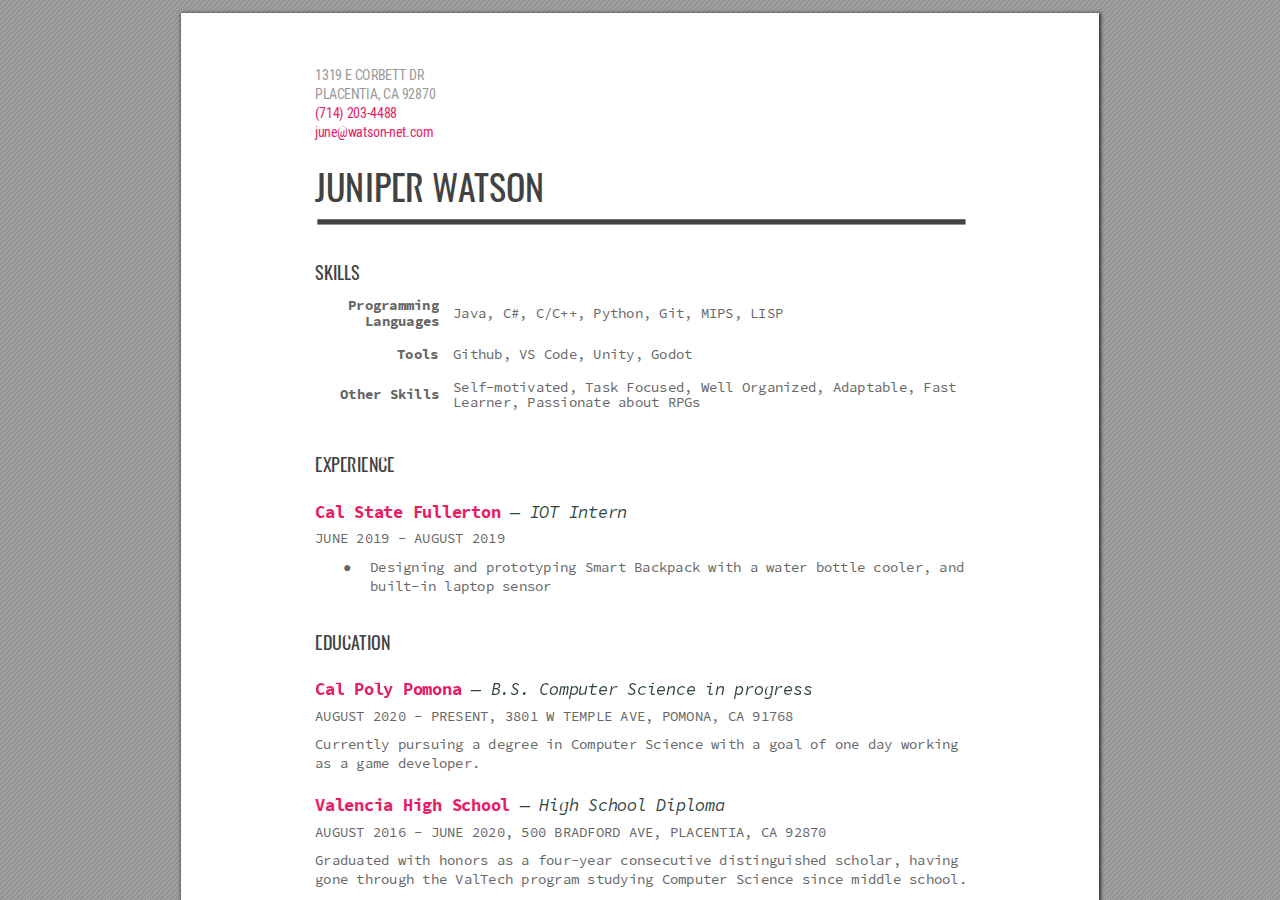
<file: index.html>
<!DOCTYPE html>
<!-- Created by pdf2htmlEX (https://github.com/pdf2htmlEX/pdf2htmlEX) -->
<html xmlns="http://www.w3.org/1999/xhtml">
<head>
<meta charset="utf-8"/>
<meta name="generator" content="pdf2htmlEX"/>
<meta http-equiv="X-UA-Compatible" content="IE=edge,chrome=1"/>
<style type="text/css">
/*! 
 * Base CSS for pdf2htmlEX
 * Copyright 2012,2013 Lu Wang <coolwanglu@gmail.com> 
 * https://github.com/pdf2htmlEX/pdf2htmlEX/blob/master/share/LICENSE
 */#sidebar{position:absolute;top:0;left:0;bottom:0;width:250px;padding:0;margin:0;overflow:auto}#page-container{position:absolute;top:0;left:0;margin:0;padding:0;border:0}@media screen{#sidebar.opened+#page-container{left:250px}#page-container{bottom:0;right:0;overflow:auto}.loading-indicator{display:none}.loading-indicator.active{display:block;position:absolute;width:64px;height:64px;top:50%;left:50%;margin-top:-32px;margin-left:-32px}.loading-indicator img{position:absolute;top:0;left:0;bottom:0;right:0}}@media print{@page{margin:0}html{margin:0}body{margin:0;-webkit-print-color-adjust:exact}#sidebar{display:none}#page-container{width:auto;height:auto;overflow:visible;background-color:transparent}.d{display:none}}.pf{position:relative;background-color:white;overflow:hidden;margin:0;border:0}.pc{position:absolute;border:0;padding:0;margin:0;top:0;left:0;width:100%;height:100%;overflow:hidden;display:block;transform-origin:0 0;-ms-transform-origin:0 0;-webkit-transform-origin:0 0}.pc.opened{display:block}.bf{position:absolute;border:0;margin:0;top:0;bottom:0;width:100%;height:100%;-ms-user-select:none;-moz-user-select:none;-webkit-user-select:none;user-select:none}.bi{position:absolute;border:0;margin:0;-ms-user-select:none;-moz-user-select:none;-webkit-user-select:none;user-select:none}@media print{.pf{margin:0;box-shadow:none;page-break-after:always;page-break-inside:avoid}@-moz-document url-prefix(){.pf{overflow:visible;border:1px solid #fff}.pc{overflow:visible}}}.c{position:absolute;border:0;padding:0;margin:0;overflow:hidden;display:block}.t{position:absolute;white-space:pre;font-size:1px;transform-origin:0 100%;-ms-transform-origin:0 100%;-webkit-transform-origin:0 100%;unicode-bidi:bidi-override;-moz-font-feature-settings:"liga" 0}.t:after{content:''}.t:before{content:'';display:inline-block}.t span{position:relative;unicode-bidi:bidi-override}._{display:inline-block;color:transparent;z-index:-1}::selection{background:rgba(127,255,255,0.4)}::-moz-selection{background:rgba(127,255,255,0.4)}.pi{display:none}.d{position:absolute;transform-origin:0 100%;-ms-transform-origin:0 100%;-webkit-transform-origin:0 100%}.it{border:0;background-color:rgba(255,255,255,0.0)}.ir:hover{cursor:pointer}</style>
<style type="text/css">
/*! 
 * Fancy styles for pdf2htmlEX
 * Copyright 2012,2013 Lu Wang <coolwanglu@gmail.com> 
 * https://github.com/pdf2htmlEX/pdf2htmlEX/blob/master/share/LICENSE
 */@keyframes fadein{from{opacity:0}to{opacity:1}}@-webkit-keyframes fadein{from{opacity:0}to{opacity:1}}@keyframes swing{0{transform:rotate(0)}10%{transform:rotate(0)}90%{transform:rotate(720deg)}100%{transform:rotate(720deg)}}@-webkit-keyframes swing{0{-webkit-transform:rotate(0)}10%{-webkit-transform:rotate(0)}90%{-webkit-transform:rotate(720deg)}100%{-webkit-transform:rotate(720deg)}}@media screen{#sidebar{background-color:#2f3236;background-image:url("[data-uri]")}#outline{font-family:Georgia,Times,"Times New Roman",serif;font-size:13px;margin:2em 1em}#outline ul{padding:0}#outline li{list-style-type:none;margin:1em 0}#outline li>ul{margin-left:1em}#outline a,#outline a:visited,#outline a:hover,#outline a:active{line-height:1.2;color:#e8e8e8;text-overflow:ellipsis;white-space:nowrap;text-decoration:none;display:block;overflow:hidden;outline:0}#outline a:hover{color:#0cf}#page-container{background-color:#9e9e9e;background-image:url("[data-uri]");-webkit-transition:left 500ms;transition:left 500ms}.pf{margin:13px auto;box-shadow:1px 1px 3px 1px #333;border-collapse:separate}.pc.opened{-webkit-animation:fadein 100ms;animation:fadein 100ms}.loading-indicator.active{-webkit-animation:swing 1.5s ease-in-out .01s infinite alternate none;animation:swing 1.5s ease-in-out .01s infinite alternate none}.checked{background:no-repeat url([data-uri])}}</style>
<style type="text/css">
.ff0{font-family:sans-serif;visibility:hidden;}
@font-face{font-family:ff1;src:url('[data-uri]')format("woff");}.ff1{font-family:ff1;line-height:1.031738;font-style:normal;font-weight:normal;visibility:visible;}
@font-face{font-family:ff2;src:url('[data-uri]')format("woff");}.ff2{font-family:ff2;line-height:0.836000;font-style:normal;font-weight:normal;visibility:visible;}
@font-face{font-family:ff3;src:url('[data-uri]')format("woff");}.ff3{font-family:ff3;line-height:0.966000;font-style:normal;font-weight:normal;visibility:visible;}
@font-face{font-family:ff4;src:url('[data-uri]')format("woff");}.ff4{font-family:ff4;line-height:0.948000;font-style:normal;font-weight:normal;visibility:visible;}
@font-face{font-family:ff5;src:url('[data-uri]')format("woff");}.ff5{font-family:ff5;line-height:0.929000;font-style:normal;font-weight:normal;visibility:visible;}
@font-face{font-family:ff6;src:url('[data-uri]')format("woff");}.ff6{font-family:ff6;line-height:0.666504;font-style:normal;font-weight:normal;visibility:visible;}
@font-face{font-family:ff7;src:url('[data-uri]')format("woff");}.ff7{font-family:ff7;line-height:0.924000;font-style:normal;font-weight:normal;visibility:visible;}
.m0{transform:matrix(0.375000,0.000000,0.000000,0.375000,0,0);-ms-transform:matrix(0.375000,0.000000,0.000000,0.375000,0,0);-webkit-transform:matrix(0.375000,0.000000,0.000000,0.375000,0,0);}
.m1{transform:matrix(1.500000,0.000000,0.000000,1.500000,0,0);-ms-transform:matrix(1.500000,0.000000,0.000000,1.500000,0,0);-webkit-transform:matrix(1.500000,0.000000,0.000000,1.500000,0,0);}
.v0{vertical-align:0.000000px;}
.ls0{letter-spacing:0.000000px;}
.sc_{text-shadow:none;}
.sc0{text-shadow:-0.015em 0 transparent,0 0.015em transparent,0.015em 0 transparent,0 -0.015em  transparent;}
@media screen and (-webkit-min-device-pixel-ratio:0){
.sc_{-webkit-text-stroke:0px transparent;}
.sc0{-webkit-text-stroke:0.015em transparent;text-shadow:none;}
}
.ws0{word-spacing:0.000000px;}
._0{margin-left:-2.879175px;}
._2{margin-left:-1.535741px;}
._1{width:50.255859px;}
.fc4{color:rgb(46,68,64);}
.fc3{color:rgb(102,102,102);}
.fc2{color:rgb(66,66,66);}
.fc0{color:rgb(153,153,153);}
.fc1{color:rgb(233,29,99);}
.fs0{font-size:36.000000px;}
.fs3{font-size:44.000001px;}
.fs2{font-size:48.000000px;}
.fs1{font-size:96.000000px;}
.y0{bottom:-0.750000px;}
.y1f{bottom:6.164999px;}
.y9{bottom:10.664999px;}
.y1e{bottom:25.289999px;}
.y8{bottom:26.414999px;}
.y24{bottom:42.164999px;}
.y21{bottom:44.414999px;}
.y23{bottom:57.914999px;}
.y25{bottom:68.625000px;}
.y22{bottom:117.000000px;}
.y20{bottom:123.187500px;}
.y1d{bottom:198.562500px;}
.y1c{bottom:257.220000px;}
.y1b{bottom:316.664999px;}
.y1a{bottom:335.789999px;}
.y19{bottom:363.914999px;}
.y18{bottom:389.535001px;}
.y17{bottom:432.539999px;}
.y16{bottom:451.664999px;}
.y15{bottom:479.789999px;}
.y14{bottom:505.410001px;}
.y13{bottom:550.845000px;}
.y12{bottom:610.289999px;}
.y11{bottom:629.414999px;}
.y10{bottom:657.539999px;}
.yf{bottom:683.160001px;}
.ye{bottom:728.595000px;}
.yd{bottom:783.000000px;}
.yc{bottom:790.875000px;}
.yb{bottom:831.375000px;}
.y7{bottom:864.000000px;}
.ya{bottom:871.875000px;}
.y6{bottom:920.970000px;}
.y5{bottom:998.940000px;}
.y4{bottom:1063.664999px;}
.y3{bottom:1082.789999px;}
.y2{bottom:1101.914999px;}
.y1{bottom:1121.039999px;}
.ha{height:25.632000px;}
.h8{height:26.064000px;}
.h6{height:27.180000px;}
.h2{height:28.880859px;}
.h7{height:31.500000px;}
.h9{height:33.220001px;}
.h4{height:39.216000px;}
.h5{height:47.250000px;}
.hb{height:66.375000px;}
.h3{height:78.432000px;}
.hc{height:78.750000px;}
.h0{height:1188.000000px;}
.h1{height:1188.750000px;}
.w2{width:128.250000px;}
.w4{width:146.250000px;}
.w5{width:499.500000px;}
.w3{width:517.500000px;}
.w0{width:918.000000px;}
.w1{width:918.750000px;}
.x0{left:0.000000px;}
.x6{left:6.750000px;}
.x8{left:23.174217px;}
.x3{left:31.274282px;}
.xe{left:36.112206px;}
.xd{left:40.162239px;}
.xb{left:44.212272px;}
.x4{left:47.474413px;}
.x7{left:79.874674px;}
.x1{left:133.875000px;}
.x2{left:136.125000px;}
.x9{left:162.000000px;}
.xa{left:189.000000px;}
.x5{left:265.500000px;}
.xc{left:283.500000px;}
@media print{
.v0{vertical-align:0.000000pt;}
.ls0{letter-spacing:0.000000pt;}
.ws0{word-spacing:0.000000pt;}
._0{margin-left:-2.559267pt;}
._2{margin-left:-1.365103pt;}
._1{width:44.671875pt;}
.fs0{font-size:32.000000pt;}
.fs3{font-size:39.111112pt;}
.fs2{font-size:42.666667pt;}
.fs1{font-size:85.333333pt;}
.y0{bottom:-0.666667pt;}
.y1f{bottom:5.480000pt;}
.y9{bottom:9.480000pt;}
.y1e{bottom:22.479999pt;}
.y8{bottom:23.480000pt;}
.y24{bottom:37.480000pt;}
.y21{bottom:39.479999pt;}
.y23{bottom:51.480000pt;}
.y25{bottom:61.000000pt;}
.y22{bottom:104.000000pt;}
.y20{bottom:109.500000pt;}
.y1d{bottom:176.500000pt;}
.y1c{bottom:228.640000pt;}
.y1b{bottom:281.480000pt;}
.y1a{bottom:298.479999pt;}
.y19{bottom:323.479999pt;}
.y18{bottom:346.253334pt;}
.y17{bottom:384.480000pt;}
.y16{bottom:401.479999pt;}
.y15{bottom:426.479999pt;}
.y14{bottom:449.253334pt;}
.y13{bottom:489.640000pt;}
.y12{bottom:542.480000pt;}
.y11{bottom:559.479999pt;}
.y10{bottom:584.479999pt;}
.yf{bottom:607.253334pt;}
.ye{bottom:647.640000pt;}
.yd{bottom:696.000000pt;}
.yc{bottom:703.000000pt;}
.yb{bottom:739.000000pt;}
.y7{bottom:768.000000pt;}
.ya{bottom:775.000000pt;}
.y6{bottom:818.640000pt;}
.y5{bottom:887.946666pt;}
.y4{bottom:945.480000pt;}
.y3{bottom:962.480000pt;}
.y2{bottom:979.480000pt;}
.y1{bottom:996.480000pt;}
.ha{height:22.784000pt;}
.h8{height:23.168000pt;}
.h6{height:24.160000pt;}
.h2{height:25.671875pt;}
.h7{height:28.000000pt;}
.h9{height:29.528890pt;}
.h4{height:34.858667pt;}
.h5{height:42.000000pt;}
.hb{height:59.000000pt;}
.h3{height:69.717333pt;}
.hc{height:70.000000pt;}
.h0{height:1056.000000pt;}
.h1{height:1056.666667pt;}
.w2{width:114.000000pt;}
.w4{width:130.000000pt;}
.w5{width:444.000000pt;}
.w3{width:460.000000pt;}
.w0{width:816.000000pt;}
.w1{width:816.666667pt;}
.x0{left:0.000000pt;}
.x6{left:6.000000pt;}
.x8{left:20.599304pt;}
.x3{left:27.799362pt;}
.xe{left:32.099739pt;}
.xd{left:35.699768pt;}
.xb{left:39.299797pt;}
.x4{left:42.199478pt;}
.x7{left:70.999710pt;}
.x1{left:119.000000pt;}
.x2{left:121.000000pt;}
.x9{left:144.000000pt;}
.xa{left:168.000000pt;}
.x5{left:236.000000pt;}
.xc{left:252.000000pt;}
}
</style>
<script>
/*
 Copyright 2012 Mozilla Foundation 
 Copyright 2013 Lu Wang <coolwanglu@gmail.com>
 Apachine License Version 2.0 
*/
(function(){function b(a,b,e,f){var c=(a.className||"").split(/\s+/g);""===c[0]&&c.shift();var d=c.indexOf(b);0>d&&e&&c.push(b);0<=d&&f&&c.splice(d,1);a.className=c.join(" ");return 0<=d}if(!("classList"in document.createElement("div"))){var e={add:function(a){b(this.element,a,!0,!1)},contains:function(a){return b(this.element,a,!1,!1)},remove:function(a){b(this.element,a,!1,!0)},toggle:function(a){b(this.element,a,!0,!0)}};Object.defineProperty(HTMLElement.prototype,"classList",{get:function(){if(this._classList)return this._classList;
var a=Object.create(e,{element:{value:this,writable:!1,enumerable:!0}});Object.defineProperty(this,"_classList",{value:a,writable:!1,enumerable:!1});return a},enumerable:!0})}})();
</script>
<script>
(function(){/*
 pdf2htmlEX.js: Core UI functions for pdf2htmlEX 
 Copyright 2012,2013 Lu Wang <coolwanglu@gmail.com> and other contributors 
 https://github.com/pdf2htmlEX/pdf2htmlEX/blob/master/share/LICENSE 
*/
var pdf2htmlEX=window.pdf2htmlEX=window.pdf2htmlEX||{},CSS_CLASS_NAMES={page_frame:"pf",page_content_box:"pc",page_data:"pi",background_image:"bi",link:"l",input_radio:"ir",__dummy__:"no comma"},DEFAULT_CONFIG={container_id:"page-container",sidebar_id:"sidebar",outline_id:"outline",loading_indicator_cls:"loading-indicator",preload_pages:3,render_timeout:100,scale_step:0.9,key_handler:!0,hashchange_handler:!0,view_history_handler:!0,__dummy__:"no comma"},EPS=1E-6;
function invert(a){var b=a[0]*a[3]-a[1]*a[2];return[a[3]/b,-a[1]/b,-a[2]/b,a[0]/b,(a[2]*a[5]-a[3]*a[4])/b,(a[1]*a[4]-a[0]*a[5])/b]}function transform(a,b){return[a[0]*b[0]+a[2]*b[1]+a[4],a[1]*b[0]+a[3]*b[1]+a[5]]}function get_page_number(a){return parseInt(a.getAttribute("data-page-no"),16)}function disable_dragstart(a){for(var b=0,c=a.length;b<c;++b)a[b].addEventListener("dragstart",function(){return!1},!1)}
function clone_and_extend_objs(a){for(var b={},c=0,e=arguments.length;c<e;++c){var h=arguments[c],d;for(d in h)h.hasOwnProperty(d)&&(b[d]=h[d])}return b}
function Page(a){if(a){this.shown=this.loaded=!1;this.page=a;this.num=get_page_number(a);this.original_height=a.clientHeight;this.original_width=a.clientWidth;var b=a.getElementsByClassName(CSS_CLASS_NAMES.page_content_box)[0];b&&(this.content_box=b,this.original_scale=this.cur_scale=this.original_height/b.clientHeight,this.page_data=JSON.parse(a.getElementsByClassName(CSS_CLASS_NAMES.page_data)[0].getAttribute("data-data")),this.ctm=this.page_data.ctm,this.ictm=invert(this.ctm),this.loaded=!0)}}
Page.prototype={hide:function(){this.loaded&&this.shown&&(this.content_box.classList.remove("opened"),this.shown=!1)},show:function(){this.loaded&&!this.shown&&(this.content_box.classList.add("opened"),this.shown=!0)},rescale:function(a){this.cur_scale=0===a?this.original_scale:a;this.loaded&&(a=this.content_box.style,a.msTransform=a.webkitTransform=a.transform="scale("+this.cur_scale.toFixed(3)+")");a=this.page.style;a.height=this.original_height*this.cur_scale+"px";a.width=this.original_width*this.cur_scale+
"px"},view_position:function(){var a=this.page,b=a.parentNode;return[b.scrollLeft-a.offsetLeft-a.clientLeft,b.scrollTop-a.offsetTop-a.clientTop]},height:function(){return this.page.clientHeight},width:function(){return this.page.clientWidth}};function Viewer(a){this.config=clone_and_extend_objs(DEFAULT_CONFIG,0<arguments.length?a:{});this.pages_loading=[];this.init_before_loading_content();var b=this;document.addEventListener("DOMContentLoaded",function(){b.init_after_loading_content()},!1)}
Viewer.prototype={scale:1,cur_page_idx:0,first_page_idx:0,init_before_loading_content:function(){this.pre_hide_pages()},initialize_radio_button:function(){for(var a=document.getElementsByClassName(CSS_CLASS_NAMES.input_radio),b=0;b<a.length;b++)a[b].addEventListener("click",function(){this.classList.toggle("checked")})},init_after_loading_content:function(){this.sidebar=document.getElementById(this.config.sidebar_id);this.outline=document.getElementById(this.config.outline_id);this.container=document.getElementById(this.config.container_id);
this.loading_indicator=document.getElementsByClassName(this.config.loading_indicator_cls)[0];for(var a=!0,b=this.outline.childNodes,c=0,e=b.length;c<e;++c)if("ul"===b[c].nodeName.toLowerCase()){a=!1;break}a||this.sidebar.classList.add("opened");this.find_pages();if(0!=this.pages.length){disable_dragstart(document.getElementsByClassName(CSS_CLASS_NAMES.background_image));this.config.key_handler&&this.register_key_handler();var h=this;this.config.hashchange_handler&&window.addEventListener("hashchange",
function(a){h.navigate_to_dest(document.location.hash.substring(1))},!1);this.config.view_history_handler&&window.addEventListener("popstate",function(a){a.state&&h.navigate_to_dest(a.state)},!1);this.container.addEventListener("scroll",function(){h.update_page_idx();h.schedule_render(!0)},!1);[this.container,this.outline].forEach(function(a){a.addEventListener("click",h.link_handler.bind(h),!1)});this.initialize_radio_button();this.render()}},find_pages:function(){for(var a=[],b={},c=this.container.childNodes,
e=0,h=c.length;e<h;++e){var d=c[e];d.nodeType===Node.ELEMENT_NODE&&d.classList.contains(CSS_CLASS_NAMES.page_frame)&&(d=new Page(d),a.push(d),b[d.num]=a.length-1)}this.pages=a;this.page_map=b},load_page:function(a,b,c){var e=this.pages;if(!(a>=e.length||(e=e[a],e.loaded||this.pages_loading[a]))){var e=e.page,h=e.getAttribute("data-page-url");if(h){this.pages_loading[a]=!0;var d=e.getElementsByClassName(this.config.loading_indicator_cls)[0];"undefined"===typeof d&&(d=this.loading_indicator.cloneNode(!0),
d.classList.add("active"),e.appendChild(d));var f=this,g=new XMLHttpRequest;g.open("GET",h,!0);g.onload=function(){if(200===g.status||0===g.status){var b=document.createElement("div");b.innerHTML=g.responseText;for(var d=null,b=b.childNodes,e=0,h=b.length;e<h;++e){var p=b[e];if(p.nodeType===Node.ELEMENT_NODE&&p.classList.contains(CSS_CLASS_NAMES.page_frame)){d=p;break}}b=f.pages[a];f.container.replaceChild(d,b.page);b=new Page(d);f.pages[a]=b;b.hide();b.rescale(f.scale);disable_dragstart(d.getElementsByClassName(CSS_CLASS_NAMES.background_image));
f.schedule_render(!1);c&&c(b)}delete f.pages_loading[a]};g.send(null)}void 0===b&&(b=this.config.preload_pages);0<--b&&(f=this,setTimeout(function(){f.load_page(a+1,b)},0))}},pre_hide_pages:function(){var a="@media screen{."+CSS_CLASS_NAMES.page_content_box+"{display:none;}}",b=document.createElement("style");b.styleSheet?b.styleSheet.cssText=a:b.appendChild(document.createTextNode(a));document.head.appendChild(b)},render:function(){for(var a=this.container,b=a.scrollTop,c=a.clientHeight,a=b-c,b=
b+c+c,c=this.pages,e=0,h=c.length;e<h;++e){var d=c[e],f=d.page,g=f.offsetTop+f.clientTop,f=g+f.clientHeight;g<=b&&f>=a?d.loaded?d.show():this.load_page(e):d.hide()}},update_page_idx:function(){var a=this.pages,b=a.length;if(!(2>b)){for(var c=this.container,e=c.scrollTop,c=e+c.clientHeight,h=-1,d=b,f=d-h;1<f;){var g=h+Math.floor(f/2),f=a[g].page;f.offsetTop+f.clientTop+f.clientHeight>=e?d=g:h=g;f=d-h}this.first_page_idx=d;for(var g=h=this.cur_page_idx,k=0;d<b;++d){var f=a[d].page,l=f.offsetTop+f.clientTop,
f=f.clientHeight;if(l>c)break;f=(Math.min(c,l+f)-Math.max(e,l))/f;if(d===h&&Math.abs(f-1)<=EPS){g=h;break}f>k&&(k=f,g=d)}this.cur_page_idx=g}},schedule_render:function(a){if(void 0!==this.render_timer){if(!a)return;clearTimeout(this.render_timer)}var b=this;this.render_timer=setTimeout(function(){delete b.render_timer;b.render()},this.config.render_timeout)},register_key_handler:function(){var a=this;window.addEventListener("DOMMouseScroll",function(b){if(b.ctrlKey){b.preventDefault();var c=a.container,
e=c.getBoundingClientRect(),c=[b.clientX-e.left-c.clientLeft,b.clientY-e.top-c.clientTop];a.rescale(Math.pow(a.config.scale_step,b.detail),!0,c)}},!1);window.addEventListener("keydown",function(b){var c=!1,e=b.ctrlKey||b.metaKey,h=b.altKey;switch(b.keyCode){case 61:case 107:case 187:e&&(a.rescale(1/a.config.scale_step,!0),c=!0);break;case 173:case 109:case 189:e&&(a.rescale(a.config.scale_step,!0),c=!0);break;case 48:e&&(a.rescale(0,!1),c=!0);break;case 33:h?a.scroll_to(a.cur_page_idx-1):a.container.scrollTop-=
a.container.clientHeight;c=!0;break;case 34:h?a.scroll_to(a.cur_page_idx+1):a.container.scrollTop+=a.container.clientHeight;c=!0;break;case 35:a.container.scrollTop=a.container.scrollHeight;c=!0;break;case 36:a.container.scrollTop=0,c=!0}c&&b.preventDefault()},!1)},rescale:function(a,b,c){var e=this.scale;this.scale=a=0===a?1:b?e*a:a;c||(c=[0,0]);b=this.container;c[0]+=b.scrollLeft;c[1]+=b.scrollTop;for(var h=this.pages,d=h.length,f=this.first_page_idx;f<d;++f){var g=h[f].page;if(g.offsetTop+g.clientTop>=
c[1])break}g=f-1;0>g&&(g=0);var g=h[g].page,k=g.clientWidth,f=g.clientHeight,l=g.offsetLeft+g.clientLeft,m=c[0]-l;0>m?m=0:m>k&&(m=k);k=g.offsetTop+g.clientTop;c=c[1]-k;0>c?c=0:c>f&&(c=f);for(f=0;f<d;++f)h[f].rescale(a);b.scrollLeft+=m/e*a+g.offsetLeft+g.clientLeft-m-l;b.scrollTop+=c/e*a+g.offsetTop+g.clientTop-c-k;this.schedule_render(!0)},fit_width:function(){var a=this.cur_page_idx;this.rescale(this.container.clientWidth/this.pages[a].width(),!0);this.scroll_to(a)},fit_height:function(){var a=this.cur_page_idx;
this.rescale(this.container.clientHeight/this.pages[a].height(),!0);this.scroll_to(a)},get_containing_page:function(a){for(;a;){if(a.nodeType===Node.ELEMENT_NODE&&a.classList.contains(CSS_CLASS_NAMES.page_frame)){a=get_page_number(a);var b=this.page_map;return a in b?this.pages[b[a]]:null}a=a.parentNode}return null},link_handler:function(a){var b=a.target,c=b.getAttribute("data-dest-detail");if(c){if(this.config.view_history_handler)try{var e=this.get_current_view_hash();window.history.replaceState(e,
"","#"+e);window.history.pushState(c,"","#"+c)}catch(h){}this.navigate_to_dest(c,this.get_containing_page(b));a.preventDefault()}},navigate_to_dest:function(a,b){try{var c=JSON.parse(a)}catch(e){return}if(c instanceof Array){var h=c[0],d=this.page_map;if(h in d){for(var f=d[h],h=this.pages[f],d=2,g=c.length;d<g;++d){var k=c[d];if(null!==k&&"number"!==typeof k)return}for(;6>c.length;)c.push(null);var g=b||this.pages[this.cur_page_idx],d=g.view_position(),d=transform(g.ictm,[d[0],g.height()-d[1]]),
g=this.scale,l=[0,0],m=!0,k=!1,n=this.scale;switch(c[1]){case "XYZ":l=[null===c[2]?d[0]:c[2]*n,null===c[3]?d[1]:c[3]*n];g=c[4];if(null===g||0===g)g=this.scale;k=!0;break;case "Fit":case "FitB":l=[0,0];k=!0;break;case "FitH":case "FitBH":l=[0,null===c[2]?d[1]:c[2]*n];k=!0;break;case "FitV":case "FitBV":l=[null===c[2]?d[0]:c[2]*n,0];k=!0;break;case "FitR":l=[c[2]*n,c[5]*n],m=!1,k=!0}if(k){this.rescale(g,!1);var p=this,c=function(a){l=transform(a.ctm,l);m&&(l[1]=a.height()-l[1]);p.scroll_to(f,l)};h.loaded?
c(h):(this.load_page(f,void 0,c),this.scroll_to(f))}}}},scroll_to:function(a,b){var c=this.pages;if(!(0>a||a>=c.length)){c=c[a].view_position();void 0===b&&(b=[0,0]);var e=this.container;e.scrollLeft+=b[0]-c[0];e.scrollTop+=b[1]-c[1]}},get_current_view_hash:function(){var a=[],b=this.pages[this.cur_page_idx];a.push(b.num);a.push("XYZ");var c=b.view_position(),c=transform(b.ictm,[c[0],b.height()-c[1]]);a.push(c[0]/this.scale);a.push(c[1]/this.scale);a.push(this.scale);return JSON.stringify(a)}};
pdf2htmlEX.Viewer=Viewer;})();
</script>
<script>
try{
pdf2htmlEX.defaultViewer = new pdf2htmlEX.Viewer({});
}catch(e){}
</script>
<title></title>
</head>
<body>
<div id="sidebar">
<div id="outline">
</div>
</div>
<div id="page-container">
<div id="pf1" class="pf w0 h0" data-page-no="1"><div class="pc pc1 w0 h0"><img class="bi x0 y0 w1 h1" alt="" src="[data-uri]"/><div class="t m0 x1 h2 y1 ff1 fs0 fc0 sc0 ls0 ws0">1319 E CORBETT DR</div><div class="t m0 x1 h2 y2 ff1 fs0 fc0 sc0 ls0 ws0">PLACENTIA, CA 92870</div><div class="t m0 x1 h2 y3 ff1 fs0 fc1 sc0 ls0 ws0">(714) 203-4488</div><div class="t m0 x1 h2 y4 ff1 fs0 fc1 sc0 ls0 ws0">june@watson-net.com</div><div class="t m0 x1 h3 y5 ff2 fs1 fc2 sc0 ls0 ws0">JUNIPER W<span class="_ _0"></span>A<span class="_ _0"></span>TSON</div><div class="t m0 x1 h4 y6 ff2 fs2 fc2 sc0 ls0 ws0">SKILLS</div><div class="c x2 y7 w2 h5"><div class="t m0 x3 h6 y8 ff3 fs0 fc3 sc0 ls0 ws0">Programming</div><div class="t m0 x4 h6 y9 ff3 fs0 fc3 sc0 ls0 ws0">Languages</div></div><div class="c x5 ya w3 h7"><div class="t m0 x6 h8 y9 ff4 fs0 fc3 sc0 ls0 ws0">Java, C#, C/C++, Python, Git, MIPS, LISP</div></div><div class="c x2 yb w2 h7"><div class="t m0 x7 h6 y9 ff3 fs0 fc3 sc0 ls0 ws0">Tools</div></div><div class="c x5 yb w3 h7"><div class="t m0 x6 h8 y9 ff4 fs0 fc3 sc0 ls0 ws0">Github, VS Code, Unity, Godot</div></div><div class="c x2 yc w2 h7"><div class="t m0 x8 h6 y9 ff3 fs0 fc3 sc0 ls0 ws0">Other Skills</div></div><div class="c x5 yd w3 h5"><div class="t m0 x6 h8 y8 ff4 fs0 fc3 sc0 ls0 ws0">Self-motivated, Task Focused, Well Organized, Adaptable, Fast</div><div class="t m0 x6 h8 y9 ff4 fs0 fc3 sc0 ls0 ws0">Learner, Passionate about RPGs</div></div><div class="t m0 x1 h4 ye ff2 fs2 fc2 sc0 ls0 ws0">EXPERIENCE</div><div class="t m0 x1 h9 yf ff3 fs3 fc1 sc0 ls0 ws0">Cal State Fullerton<span class="_"> </span><span class="ff5 fc4">— IOT Intern</span></div><div class="t m0 x1 h8 y10 ff4 fs0 fc3 sc0 ls0 ws0">JUNE 2019 - AUGUST 2019</div><div class="t m0 x9 h8 y11 ff6 fs0 fc3 sc0 ls0 ws0">●<span class="_ _1"> </span><span class="ff4">Designing and prototyping Smart Backpack with a water bottle cooler, and</span></div><div class="t m0 xa h8 y12 ff4 fs0 fc3 sc0 ls0 ws0">built-in laptop sensor</div><div class="t m0 x1 h4 y13 ff2 fs2 fc2 sc0 ls0 ws0">EDUCA<span class="_ _2"></span>TION</div><div class="t m0 x1 h9 y14 ff3 fs3 fc1 sc0 ls0 ws0">Cal Poly Pomona<span class="_"> </span><span class="ff5 fc4">— B.S. Computer Science in progress</span></div><div class="t m0 x1 h8 y15 ff4 fs0 fc3 sc0 ls0 ws0">AUGUST 2020 - PRESENT, 3801 W TEMPLE AVE, POMONA, CA 91768</div><div class="t m0 x1 h8 y16 ff4 fs0 fc3 sc0 ls0 ws0">Currently pursuing a degree in Computer Science with a goal of one day working</div><div class="t m0 x1 h8 y17 ff4 fs0 fc3 sc0 ls0 ws0">as a game developer.</div><div class="t m0 x1 h9 y18 ff3 fs3 fc1 sc0 ls0 ws0">Valencia High School<span class="_"> </span><span class="ff5 fc4">— High School Diploma</span></div><div class="t m0 x1 h8 y19 ff4 fs0 fc3 sc0 ls0 ws0">AUGUST 2016 - JUNE 2020, 500 BRADFORD AVE, PLACENTIA, CA 92870</div><div class="t m0 x1 h8 y1a ff4 fs0 fc3 sc0 ls0 ws0">Graduated with honors as a four-year consecutive distinguished scholar, having</div><div class="t m0 x1 h8 y1b ff4 fs0 fc3 sc0 ls0 ws0">gone through the ValTech program studying Computer Science since middle school.</div><div class="t m0 x1 h4 y1c ff2 fs2 fc2 sc0 ls0 ws0">PROJECTS</div><div class="c x2 y1d w4 h5"><div class="t m0 xb h6 y1e ff3 fs0 fc3 sc0 ls0 ws0">Notepad</div><div class="t m0 x4 h6 y1f ff3 fs0 fc1 sc0 ls0 ws0">github</div></div><div class="c xc y1d w5 h5"><div class="t m0 x6 ha y8 ff7 fs0 fc3 sc0 ls0 ws0">Copy of Notepad made from scratch using Java Swing User</div><div class="t m0 x6 ha y9 ff7 fs0 fc3 sc0 ls0 ws0">Interface library.</div></div><div class="c x2 y20 w4 hb"><div class="t m0 xd h6 y21 ff3 fs0 fc3 sc0 ls0 ws0">Dockside</div><div class="t m0 x0 h6 y1e ff3 fs0 fc1 sc0 ls0 ws0">sulfurous.itch.io/</div><div class="t m0 xd h6 y1f ff3 fs0 fc1 sc0 ls0 ws0">dockside</div></div><div class="c xc y22 w5 hc"><div class="t m0 x6 ha y23 ff7 fs0 fc3 sc0 ls0 ws0">A collaborative project as a part of a Game Development</div><div class="t m0 x6 ha y24 ff7 fs0 fc3 sc0 ls0 ws0">course to learn Unity. I programmed the player movement,</div><div class="t m0 x6 ha y8 ff7 fs0 fc3 sc0 ls0 ws0">dialogue system and user interface, NPCs, and camera</div><div class="t m0 x6 ha y9 ff7 fs0 fc3 sc0 ls0 ws0">behavior.</div></div><div class="c x2 y25 w4 h5"><div class="t m0 xe h6 y1e ff3 fs0 fc3 sc0 ls0 ws0">Sword Guy</div><div class="t m0 x4 h6 y1f ff3 fs0 fc1 sc0 ls0 ws0">github</div></div><div class="c xc y25 w5 h5"><div class="t m0 x6 ha y8 ff7 fs0 fc3 sc0 ls0 ws0">Started as a game project replicating some of the features</div><div class="t m0 x6 ha y9 ff7 fs0 fc3 sc0 ls0 ws0">in Katana ZERO to learn Godot over the winter break.</div></div><a class="l" href="https://github.com/Sulfurous-Impersonation/Java-Swing-Notepad"><div class="d m1" style="border-style:none;position:absolute;left:184.387299px;bottom:201.487518px;width:32.400268px;height:10.799988px;background-color:rgba(255,255,255,0.000001);"></div></a><a class="l" href="https://sulfurous.itch.io/dockside"><div class="d m1" style="border-style:none;position:absolute;left:136.125000px;bottom:145.237518px;width:96.975390px;height:10.799988px;background-color:rgba(255,255,255,0.000001);"></div></a><a class="l" href="https://sulfurous.itch.io/dockside"><div class="d m1" style="border-style:none;position:absolute;left:176.287239px;bottom:126.112518px;width:43.200348px;height:10.799988px;background-color:rgba(255,255,255,0.000001);"></div></a><a class="l" href="https://github.com/Sulfurous-Impersonation/Godot-Platformer"><div class="d m1" style="border-style:none;position:absolute;left:184.387299px;bottom:71.550018px;width:32.400268px;height:10.799988px;background-color:rgba(255,255,255,0.000001);"></div></a></div><div class="pi" data-data='{"ctm":[1.500000,0.000000,0.000000,1.500000,0.000000,0.000000]}'></div></div>
</div>
<div class="loading-indicator">
<img alt="" src="[data-uri]"/>
</div>
</body>
</html>
</file>
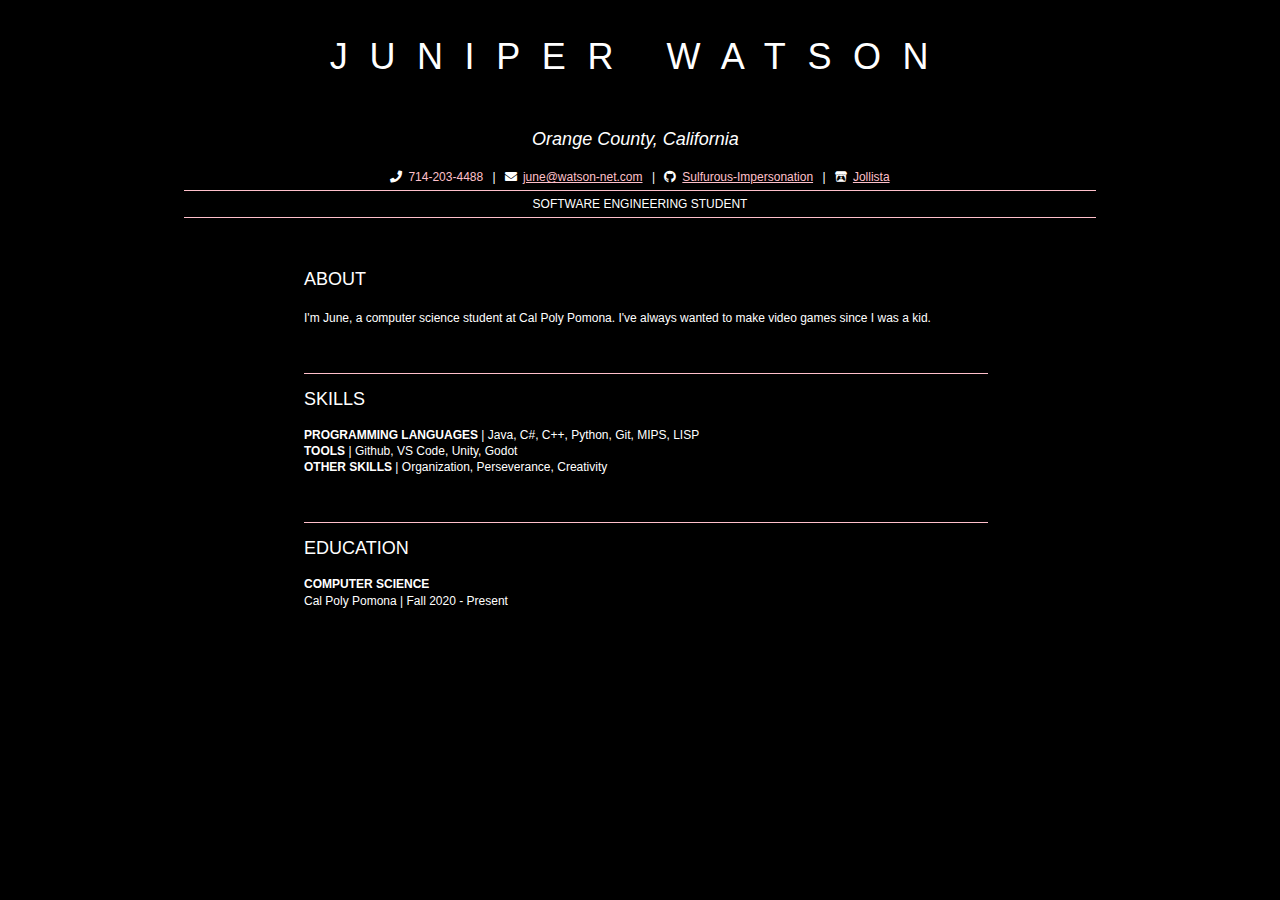
<file: old.html>
<html>

<head>
	<link href="style.css" rel="stylesheet">
	<title>Juniper Watson - Resume</title>
	<link rel="stylesheet" href="https://cdnjs.cloudflare.com/ajax/libs/font-awesome/5.15.4/css/all.min.css">
</head>

<body>
	<header id="header">
		<h1>JUNIPER WATSON</h1>
		<h2><i>Orange County, California</i></h2>
		<p> <i class="fa fa-phone" aria-hidden="true"></i><a>714-203-4488</a>
			<i></i>| <i></i>
			<i class="fa fa-envelope" aria-hidden="true"></i><a
				href="mailto:june@watson-net.com">june@watson-net.com</a>
			<i></i>|<i></i>
			<i class="fab fa-github" aria-hidden="true"></i><a
				href="https://github.com/Sulfurous-Impersonation/">Sulfurous-Impersonation</a>
			<i></i>|<i></i>
			<i class="fab fa-itch-io" aria-hidden="true"></i><a
				href="https://sulfurous.itch.io">Jollista</a>
		</p>
		<hr>
		SOFTWARE ENGINEERING STUDENT
		<hr>
	</header>
	<main>
		<section>
			<h2>ABOUT</h2>
			<p>
				I'm June, a computer science student at Cal Poly Pomona.
				I've always wanted to make video games since I was a kid.

			</p>
		</section>
		<section id="sectionHeader">
			<h2>SKILLS</h2>
			<b>PROGRAMMING LANGUAGES</b> | Java, C#, C++, Python, Git, MIPS, LISP</p>
			<b>TOOLS</b> | Github, VS Code, Unity, Godot</p>
			<b>OTHER SKILLS</b> | Organization, Perseverance, Creativity</p>
		</section>
		<section id="sectionHeader">
			<h2>EDUCATION</h2>
			<b>COMPUTER SCIENCE</b>
			<p>Cal Poly Pomona | Fall 2020 - Present</p>
		</section>
	</main>
</body>

</html>
</file>
<file: style.css>
body {
	font-family: 'Segoe UI', Tahoma, Geneva, Verdana, sans-serif;
	font-size: 12px;
	max-width: 960px;
	margin: auto;
	background-color: black;
	color: white
    }
    h1 {
	font-size: 3em;
	letter-spacing: .6em;
	padding-top: 1em;
	padding-bottom: 1em;
    }
    
    h2 {
	font-size: 1.5em;
	padding-bottom: 1em;
    }
    main { 
	display: flow-root;
	grid-template-columns: 40% 60%;
	margin-top: 3em;
	margin-left: 10em;
	margin-right:10em;
    }
    header {
	text-align: center;
	margin: auto 2em;
    }
    
    section {
	margin: auto 1em 4em 2em;
    }
    
    i {
	margin-right: .5em;
	color: white
    }
    
    p {
	margin: .2em auto
    }
    
    hr {
	border: none;
	background-color: pink;
	height: 1px;
    }
    
    h1, h2 {
	font-weight: 100;
	margin-bottom: 0;
    }
    #mainLeft {
	border-right: 1px solid pink;
    }

    #grid {
	display: flex
    }

    #sectionHeader {
	border-top: 1px solid pink;
    }

    a {
	color: pink
    }
</file>
